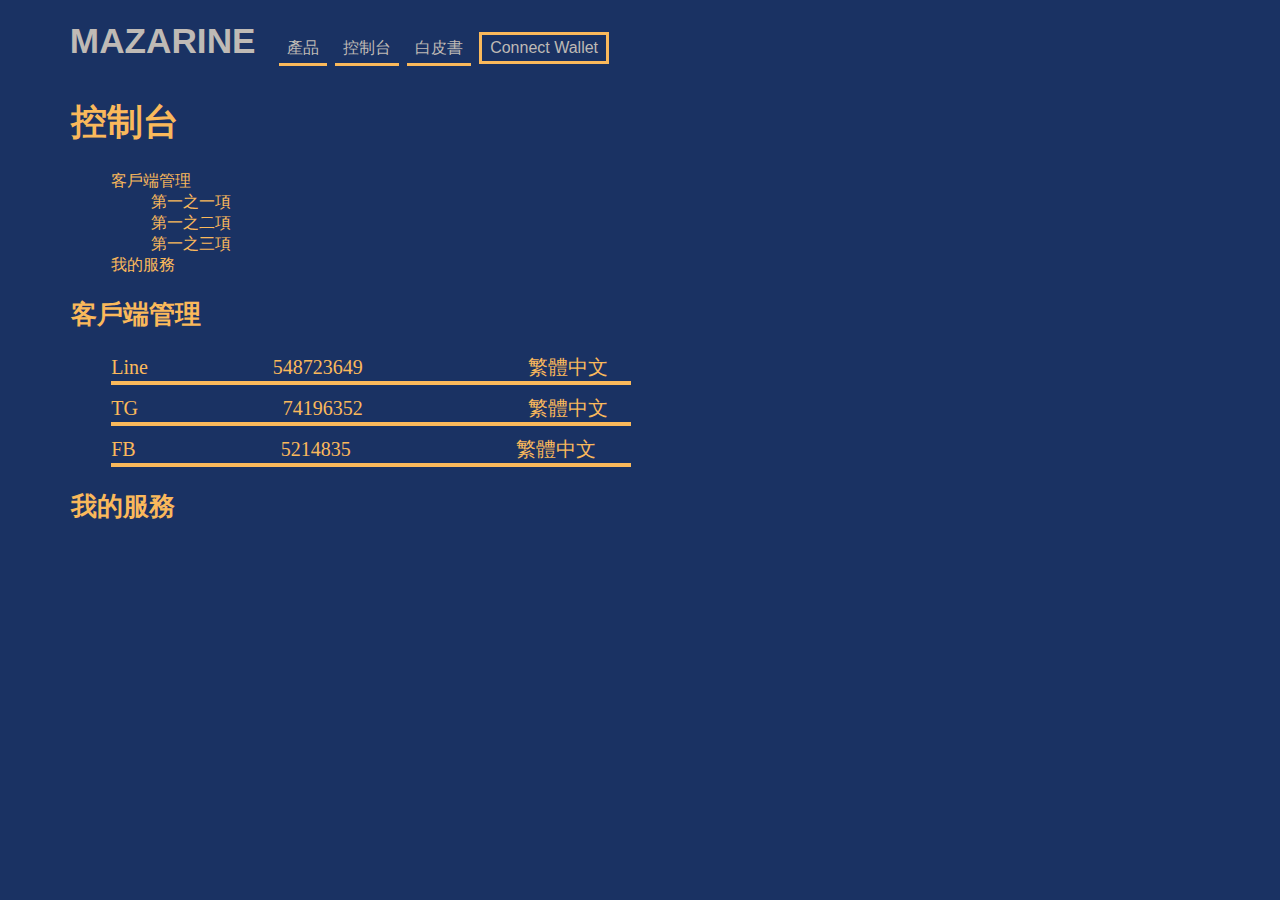
<file: dashabord.html>
<!DOCTYPE html>
<html lang="zh-Hant-TW">

<head>
    <meta charset="UTF-8">
    <title>控制台</title>
    <link rel="stylesheet" type="text/css" href="index.css">
    <link rel="stylesheet" type="text/css" href="dashabord.css">
    <script src="main.js"></script>
</head>

<body bgcolor="#1A3263">
    <!-----------------選單----------------->
    <a href="index.html"><button class="button logo"><b>MAZARINE</b></button></a>
    <a href="products.html"><button class="button button1">產品</button></a>
    <a href="dashabord.html"><button class="button button2">控制台</button></a>
    <a href="tutorial.html"><button class="button button3">白皮書</button></a>
    <a href=""><button class="button button5">Connect Wallet</button></a>

    <!-----------------標題----------------->

    <div id="products_page">
        <h1>控制台</h1>
        <!-----------------索引區_開始----------------->
        <div id="index">
            <ul style="list-style:none; padding-left:3;">
                <li>
                    <div id="_hove" style="width: 5em;"> 客戶端管理</div>
                    <ul style="list-style:none; padding-left:3;">
                        <li>
                            <div id="_hove" style="width: 5em;">第一之一項</div>
                        </li>
                        <li>
                            <div id="_hove" style="width: 5em;">第一之二項</div>
                        </li>
                        <li>
                            <div id="_hove" style="width: 5em;">第一之三項</div>
                        </li>
                    </ul>
                </li>
                <li>
                    <div id="_hove" style="width: 4em;"> 我的服務</div>
                </li>
            </ul>
        </div>
        <!-----------------索引區_結束----------------->

        <!-----------------客戶端管理_開始----------------->
        <h2>客戶端管理</h2>
        <ul style="list-style:none; padding-left:3;">
            <li>
                <div id="productObj" onclick="productObjClick()" style="width: 26em;">
                    Line
                    <div id="productObj_id">548723649</div>
                    <div id="productObj_lang">繁體中文</div>
                    <div id="showHidden">
                        <h2>測試</h2>
                    </div>
                </div>
            </li>
            <li>
                <div id="productObj" onclick="productObjClick()" style="width: 26em;">
                    TG
                    <div id="productObj_id" style="padding-left: 7em;" >74196352</div>
                    <div id="productObj_lang">繁體中文</div>
                    <div id="showHidden">
                        <h2>測試</h2>
                    </div>
                </div>
            </li>
            <li>
                <div id="productObj" onclick="productObjClick()" style="width: 26em;">
                    FB
                    <div id="productObj_id" style="padding-left: 7em;">5214835</div>
                    <div id="productObj_lang">繁體中文</div>
                    <div id="showHidden">
                        <h2>測試</h2>
                    </div>
                </div>
            </li>
        </ul>
        <!-----------------客戶端管理_結束----------------->

        <!-----------------我的服務_開始----------------->

        <h2>我的服務</h2>
        <ul style="list-style:none; padding-left:3;">

            <!-----------------我的服務_結束----------------->
        </ul>
        </ul>

    </div>
</body>

</html>
</file>
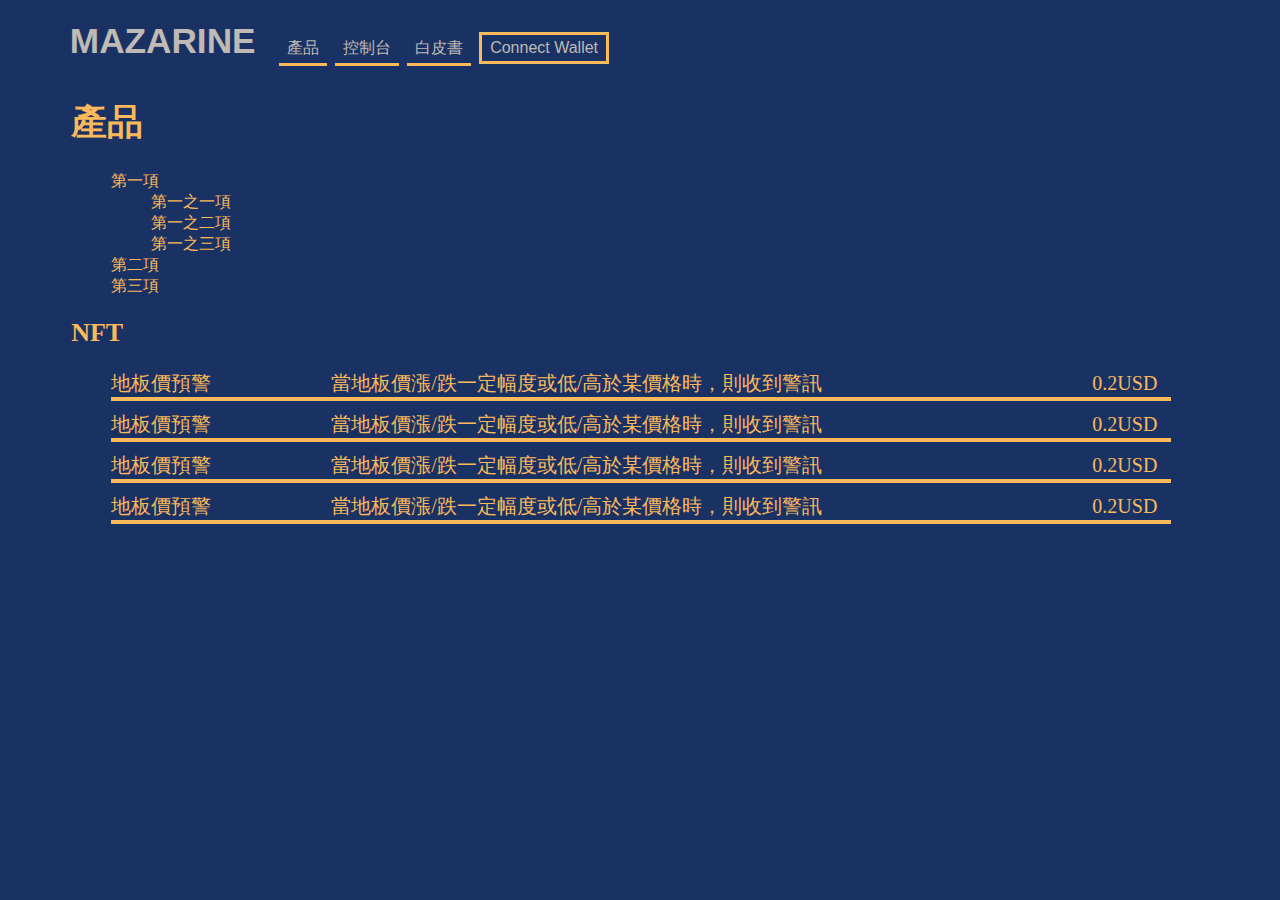
<file: products.html>
<!DOCTYPE html>
<html lang="zh-Hant-TW">

<head>
    <meta charset="UTF-8">
    <title>產品</title>
    <link rel="stylesheet" type="text/css" href="index.css">
    <link rel="stylesheet" type="text/css" href="products.css">
    <script src="main.js"></script>
</head>

<body bgcolor="#1A3263">
    <!-----------------選單----------------->
    <a href="index.html"><button class="button logo"><b>MAZARINE</b></button></a>
    <a href="products.html"><button class="button button1">產品</button></a>
    <a href="dashabord.html"><button class="button button2">控制台</button></a>
    <a href="tutorial.html"><button class="button button3">白皮書</button></a>
    <a href=""><button class="button button5">Connect Wallet</button></a>

    <!-----------------標題----------------->

    <div id="products_page">
        <h1>產品</h1>
        <!-----------------索引區_開始----------------->
        <div id="index">
            <ul style="list-style:none; padding-left:3;">
                <li>
                    <div id="_hove" style="width: 3em;"> 第一項</div>
                    <ul style="list-style:none; padding-left:3;">
                        <li>
                            <div id="_hove" style="width: 5em;">第一之一項</div>
                        </li>
                        <li>
                            <div id="_hove" style="width: 5em;">第一之二項</div>
                        </li>
                        <li>
                            <div id="_hove" style="width: 5em;">第一之三項</div>
                        </li>
                    </ul>
                </li>
                <li>
                    <div id="_hove" style="width: 3em;"> 第二項</div>
                </li>
                <li>
                    <div id="_hove" style="width: 3em;"> 第三項</div>
                </li>
            </ul>

        </div>
        <!-----------------索引區_結束----------------->

        <!-----------------產品區_開始----------------->
        <ul style="list-style:none; padding-left:0;">
            <li>
                <h2>NFT</h2>
                <ul style="list-style:none; padding-left:3;">
                    <li>
                        <div id="productObj" onclick="productObjClick()"style="width: 53em;">
                            地板價預警<div id="productObj_explain">當地板價漲/跌一定幅度或低/高於某價格時，則收到警訊</div><div id="productObj_price">0.2USD</div>
                            <div id="showHidden">
                                <h2>測試</h2>
                            </div>
                        </div>
                    </li>
                    <li>
                        <div id="productObj" onclick="productObjClick()"style="width: 53em;">
                            地板價預警<div id="productObj_explain">當地板價漲/跌一定幅度或低/高於某價格時，則收到警訊</div><div id="productObj_price">0.2USD</div>
                            <div id="showHidden">
                                <h2>測試</h2>
                            </div>
                        </div>
                    </li>
                    <li>
                        <div id="productObj" onclick="productObjClick()"style="width: 53em;">
                            地板價預警<div id="productObj_explain">當地板價漲/跌一定幅度或低/高於某價格時，則收到警訊</div><div id="productObj_price">0.2USD</div>
                            <div id="showHidden">
                                <h2>測試</h2>
                            </div>
                        </div>
                    </li>
                    <li>
                        <div id="productObj" onclick="productObjClick()"style="width: 53em;">
                            地板價預警<div id="productObj_explain">當地板價漲/跌一定幅度或低/高於某價格時，則收到警訊</div><div id="productObj_price">0.2USD</div>
                            <div id="showHidden">
                                <h2>測試</h2>
                            </div>
                        </div>
                    </li>
            </li>
        </ul>
        </ul>

    </div>
</body>

</html>
</file>
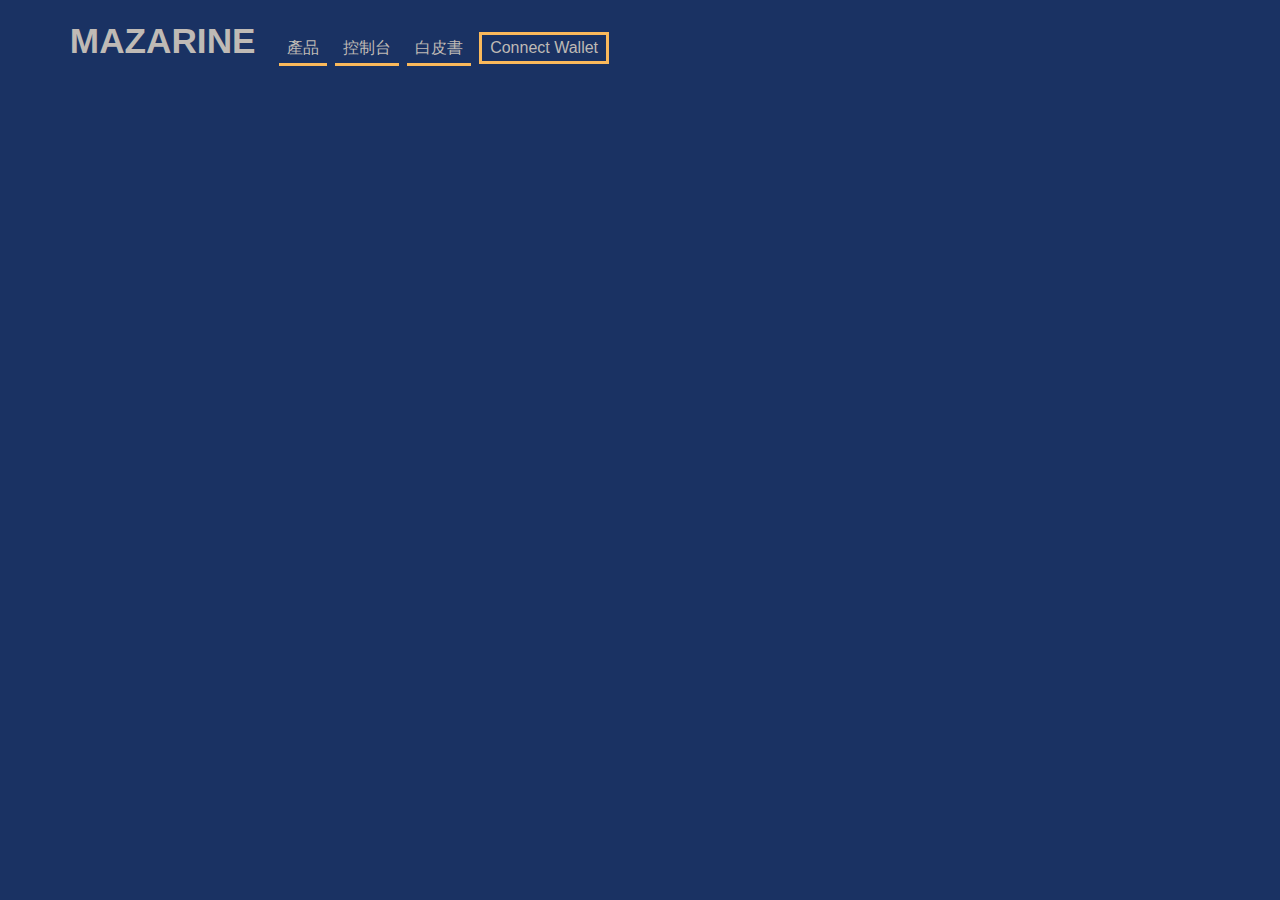
<file: tutorial.html>
<!DOCTYPE html>
<html lang="zh-Hant-TW">

<head>
    <meta charset="UTF-8">
    <title>產品</title>
    <link rel="stylesheet" type="text/css" href="index.css">
</head>

<body bgcolor="#1A3263">
    <!-----------------選單----------------->
    <a href="index.html"><button class="button logo"><b>MAZARINE</b></button></a>
    <a href="products.html"><button class="button button1">產品</button></a>
    <a href="dashabord.html"><button class="button button2">控制台</button></a>
    <a href="tutorial.html"><button class="button button3">白皮書</button></a>
    <a href=""><button class="button button5">Connect Wallet</button></a>

</body>

</html>
</file>
<file: index.css>
body{
    font-family: Microsoft JhengHei;
}
p{
    font-size: 1em;
    margin-bottom: 0em;
    color: #BFBAB5;
    margin-right: 0%;
}
h1{
    width: 13.5em;
    font-size: 2.25em;
    color: #FAB95B;
    margin-right: 0em;
}
h2{
    width: auto;
    font-size: 1.625em;
    color: #FAB95B;
    margin-right: 0%;
}
/*重點介紹*/
#firstTitle{
    width: 30em;
    height: min-content;
    margin-top: 14.5%;
    margin-left: 5%;
}
#concept{
    width: 28em;
    margin-left: 50em;
    padding-right: 10em;
    margin-top: -20em;
}
/*選單*/
.button {
    border: none;
    color: #1A3263;
    padding: 0.25em 0.5em;
    text-align: center;
    text-decoration: none;
    display: inline-block;
    font-size: 1em;
    margin: 4px 2px;
    -webkit-transition-duration: 0.4s; /* Safari */
    transition-duration: 0.4s;
    cursor: pointer;
}

.button1 {
    margin-left: 0%;
    background-color: #1A3263; 
    color: #BFBAB5; 
    border-bottom: #FAB95B 3px solid;
}

.button1:hover {
    background-color: #FAB95B;
    color: white;
}

.button2 {
    background-color: #1A3263; 
    color: #BFBAB5; 
    border-bottom: #FAB95B 3px solid;

}

.button2:hover {
    background-color: #FAB95B;
    color: white;
}

.button3 {
    background-color: #1A3263; 
    color: #BFBAB5; 
    border-bottom: #FAB95B 3px solid;
}

.button3:hover {
    background-color: #FAB95B;
    color: white;
}

.button4 {
    background-color: #1A3263; 
    color: #BFBAB5; 
    border-bottom: #FAB95B 3px solid;
}

.button4:hover {background-color: #FAB95B;
color: white;}

.button5 {
    background-color: #1A3263; 
    color: #BFBAB5; 
    border: 3px solid #FAB95B;
}

.button5:hover {background-color: #FAB95B;
color: white;}

/*第一段介紹*/
#intro_1{
    margin-left: 5%;
    margin-top: 18%;
    width: 40em;
}
#intro_1_T{
    text-align: center;
    margin-bottom: 0.3em;
    border-bottom: #FAB95B 3px solid;
    width: 5em;
    font-size: 1.625em;
    color: #FAB95B;
}

#intro_1_W{
    width: auto;
    font-size: 1.1em;
    color: #E8E2DB;
    margin-top: 1em;
}
/*第二段介紹*/
#intro_2{
    margin-left: 52%;
    margin-right: 5%;
    margin-top: 10%;
    width: 40em;
}
#intro_2_T{
    text-align: center;
    margin-bottom: 0.3em;
    border-bottom: #FAB95B 3px solid;
    width: 5em;
    font-size: 1.625em;
    color: #FAB95B;
}

#intro_2_W{
    width: auto;
    font-size: 1.1em;
    color: #E8E2DB;
    margin-top: 1em;
}
/*第三段介紹*/
#intro_3{
    margin-left: 5%;
    margin-top: 10%;
    width: 40em;
}
#intro_3_T{
    text-align: center;
    margin-bottom: 0.3em;
    border-bottom: #FAB95B 3px solid;
    width: 5em;
    font-size: 1.625em;
    color: #FAB95B;
}

#intro_3_W{
    width: auto;
    font-size: 1.1em;
    color: #E8E2DB;
    margin-top: 1em;
}

/*第四段介紹*/
#intro_4{
    margin-left: 52%;

    margin-top: 10%;
    width: 40em;
}
#intro_4_T{
    text-align: center;
    margin-bottom: 0.3em;
    border-bottom: #FAB95B 3px solid;
    width: 7em;
    font-size: 1.625em;
    color: #FAB95B;
}

#intro_4_W{
    width: auto;
    font-size: 1.1em;
    color: #E8E2DB;
    margin-top: 1em;
}

#_hove{
    -webkit-transition-duration: 0.4s; /* Safari */
    transition-duration: 0.4s;
    cursor: pointer;
}
#_hove:hover {background-color: #FAB95B;
    color: white;}


.logo {
    background-color: #1A3263; 
    color: #BFBAB5; 
    font-size: 2.2em;
    margin-left: 3.5%;
}

.logo:hover {
    background-color: #FAB95B;
    color: white;
}
</file>
<file: dashabord.css>
#products_page {
    width: 65em;
    margin-left: 5%;
    padding-right: 5em;
}

#index {
    color: #FAB95B;
    font-size: 1em;
}

#productObj {
    -webkit-transition-duration: 0.4s;
    /* Safari */
    transition-duration: 0.4s;
    border-bottom: #FAB95B 4px solid;
    font-size: 1.25em;
    color: #FAB95B;
    cursor: pointer;
    margin-bottom: 0.5em;

    cursor: pointer;
}

#productObj:hover {
    border: #FAB95B 4px solid;
    color: #FAB95B;
    margin-left: -4px;
}
#productObj_id{
    font-size: 1em;
    padding-left: 6em;
    display: inline-block;
}
#productObj_lang{
    font-size: 1em;
    padding-left: 8em;
    display: inline-block;
    
}
#showHidden{
    display: none;
}
#productObj:target+#showHidden{
    
}
</file>
<file: products.css>
#products_page {
    width: 65em;
    margin-left: 5%;
    padding-right: 5em;
}

#index {
    color: #FAB95B;
    font-size: 1em;
}

#productObj {
    -webkit-transition-duration: 0.4s;
    /* Safari */
    transition-duration: 0.4s;
    border-bottom: #FAB95B 4px solid;
    font-size: 1.25em;
    color: #FAB95B;
    cursor: pointer;
    margin-bottom: 0.5em;

    cursor: pointer;
}

#productObj:hover {
    border: #FAB95B 4px solid;
    color: #FAB95B;
    margin-left: -4px;
}
#productObj_name{
    font-size: 1em;
    display: inline-block;
}
#productObj_explain{
    font-size: 1em;
    padding-left: 6em;
    display: inline-block;
}
#productObj_price{
    font-size: 1em;
    padding-left: 13.5em;
    display: inline-block;
    
}
#showHidden{
    display: none;
}
#productObj:hover+#showHidden{
    display: block;
}
</file>
